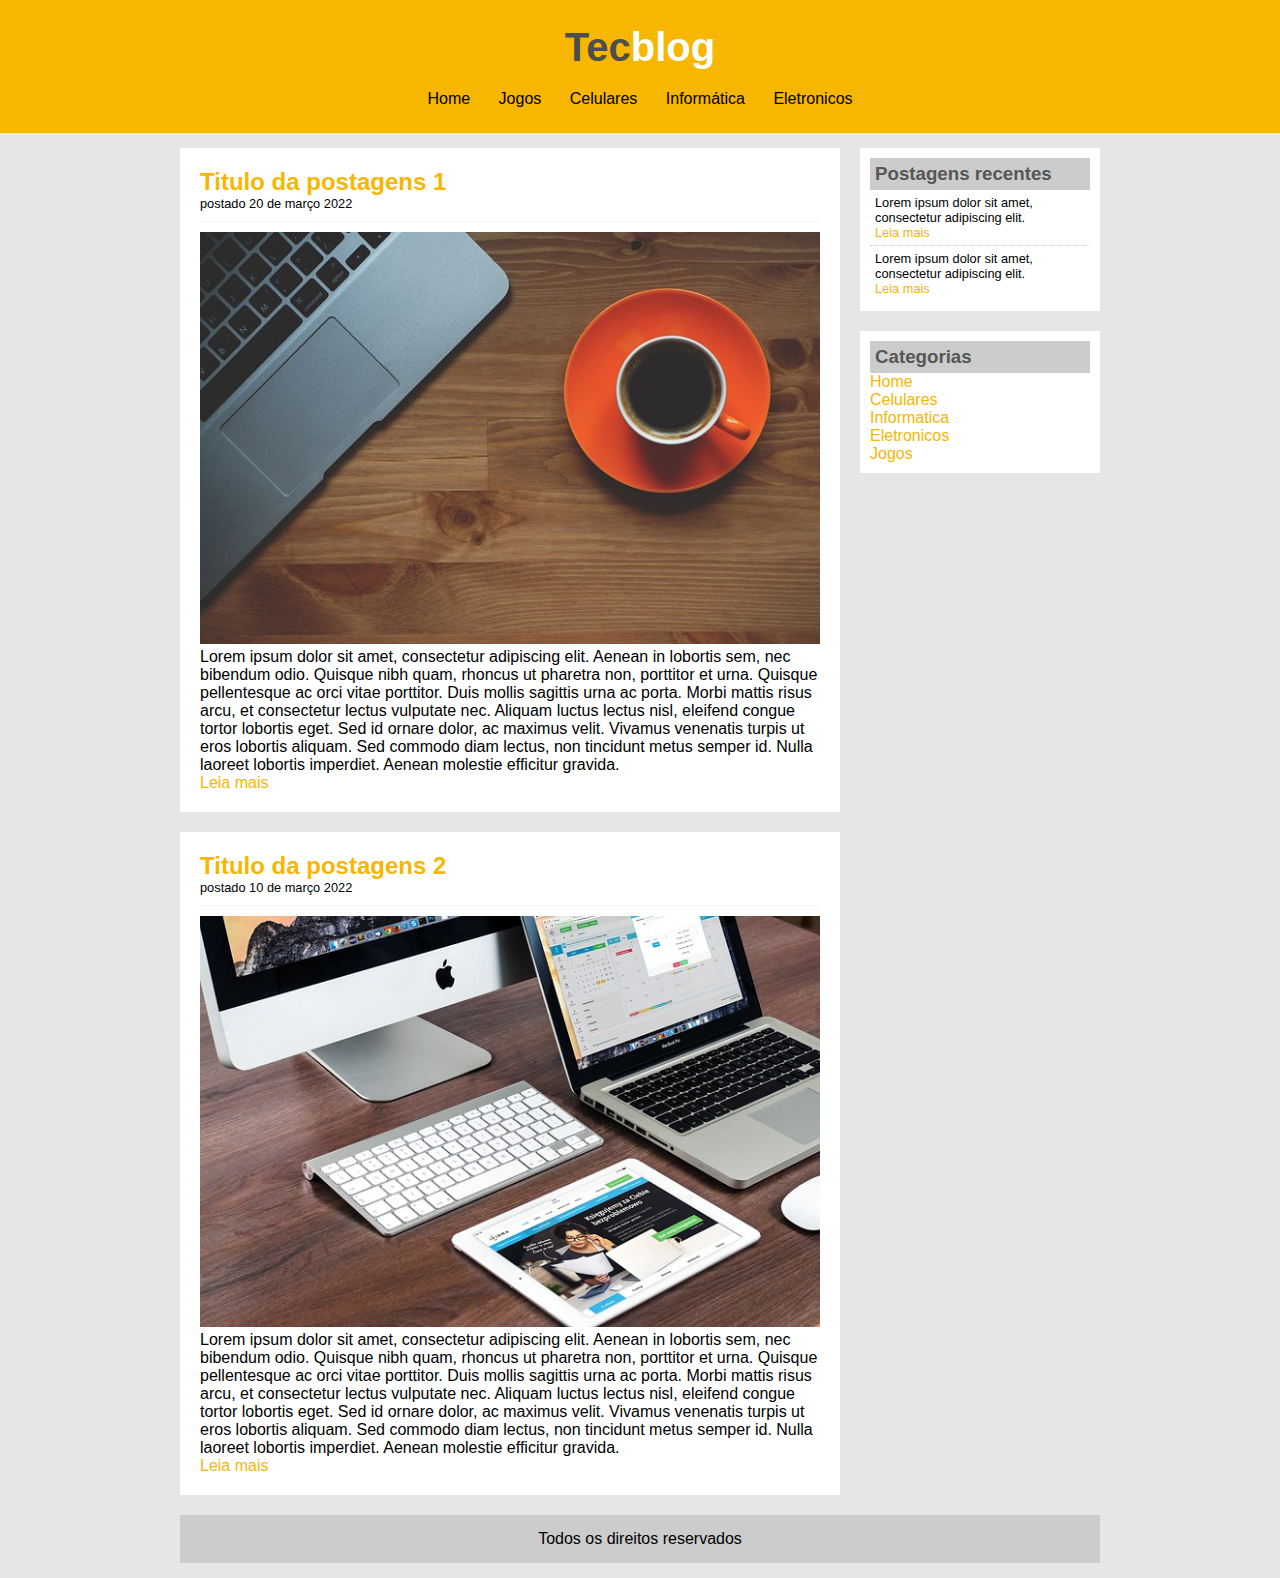
<file: index.html>
<!DOCTYPE html>
<html lang="pt-br">
	<head>
		<title>TecBlog &amp; - O seu site de tecnologia</title>
		<meta charset="utf-8">
		<link rel="stylesheet" type="text/css" href="css/estilo.css">
	</head>
	<body>
		<div id="area-cabecalho">

			<div id="area-logo">
				<h1>Tec<span class="white">blog</span></h1>
			</div>

			<div id="area-menu">
				<a href="index.html">Home</a>
				<a href="jogos.html">Jogos</a>
				<a href="celulares.html">Celulares</a>
				<a href="informatica.html">Informática</a>
				<a href="eletronicos.html">Eletronicos</a>
			</div>
			
		</div>

		<div id="area-principal">

			<div id="area-de-postagens">
				
				<!--abertura da postagem-->
				<div class="postagens">
					<h2>Titulo da postagens 1</h2>
					<span class="data-postagens">postado 20 de março 2022</span>
					<img width="620px" src="img/imagem1.jpg">
					<p>Lorem ipsum dolor sit amet, consectetur adipiscing elit. Aenean in lobortis sem, nec bibendum odio. Quisque nibh quam, rhoncus ut pharetra non, porttitor et urna. Quisque pellentesque ac orci vitae porttitor. Duis mollis sagittis urna ac porta. Morbi mattis risus arcu, et consectetur lectus vulputate nec. Aliquam luctus lectus nisl, eleifend congue tortor lobortis eget. Sed id ornare dolor, ac maximus velit. Vivamus venenatis turpis ut eros lobortis aliquam. Sed commodo diam lectus, non tincidunt metus semper id. Nulla laoreet lobortis imperdiet. Aenean molestie efficitur gravida.</p>
					<a href="#">Leia mais</a>
				</div>
				<!--// fechamento da postagem-->

				<!--abertura da postagem-->
				<div class="postagens">
					<h2>Titulo da postagens 2</h2>
					<span class="data-postagens">postado 10 de março 2022</span>
					<img width="620px" src="img/imagem2.jpg">
					<p>Lorem ipsum dolor sit amet, consectetur adipiscing elit. Aenean in lobortis sem, nec bibendum odio. Quisque nibh quam, rhoncus ut pharetra non, porttitor et urna. Quisque pellentesque ac orci vitae porttitor. Duis mollis sagittis urna ac porta. Morbi mattis risus arcu, et consectetur lectus vulputate nec. Aliquam luctus lectus nisl, eleifend congue tortor lobortis eget. Sed id ornare dolor, ac maximus velit. Vivamus venenatis turpis ut eros lobortis aliquam. Sed commodo diam lectus, non tincidunt metus semper id. Nulla laoreet lobortis imperdiet. Aenean molestie efficitur gravida.</p>
					<a href="#">Leia mais</a>
				</div>
				<!--// fechamento da postagem-->

			</div>

			<!-- abertura da area lateral-->
			<div id="area-lateral">

				<div class="conteudo-lateral">
					<h3>Postagens recentes</h3>

					<div class="postagens-lateral">
						<p>Lorem ipsum dolor sit amet, consectetur adipiscing elit.</p>
						<a href="#">Leia mais</a>
					</div>

					<div class="postagens-lateral" style="border-bottom: none;">
						<p>Lorem ipsum dolor sit amet, consectetur adipiscing elit.</p>
						<a href="#">Leia mais</a>
					</div>

				</div>

				<div class="conteudo-lateral">
					<h3>Categorias</h3>

					<a href="">Home</a><br>
					<a href="">Celulares</a><br>
					<a href="">Informatica</a><br>
					<a href="">Eletronicos</a><br>
					<a href="">Jogos</a><br>

				</div>

			</div><!-- // fechamento da area lateral-->

			<div id="rodape">
				Todos os direitos reservados
			</div>

		</div>

	</body>
</html>
</file>
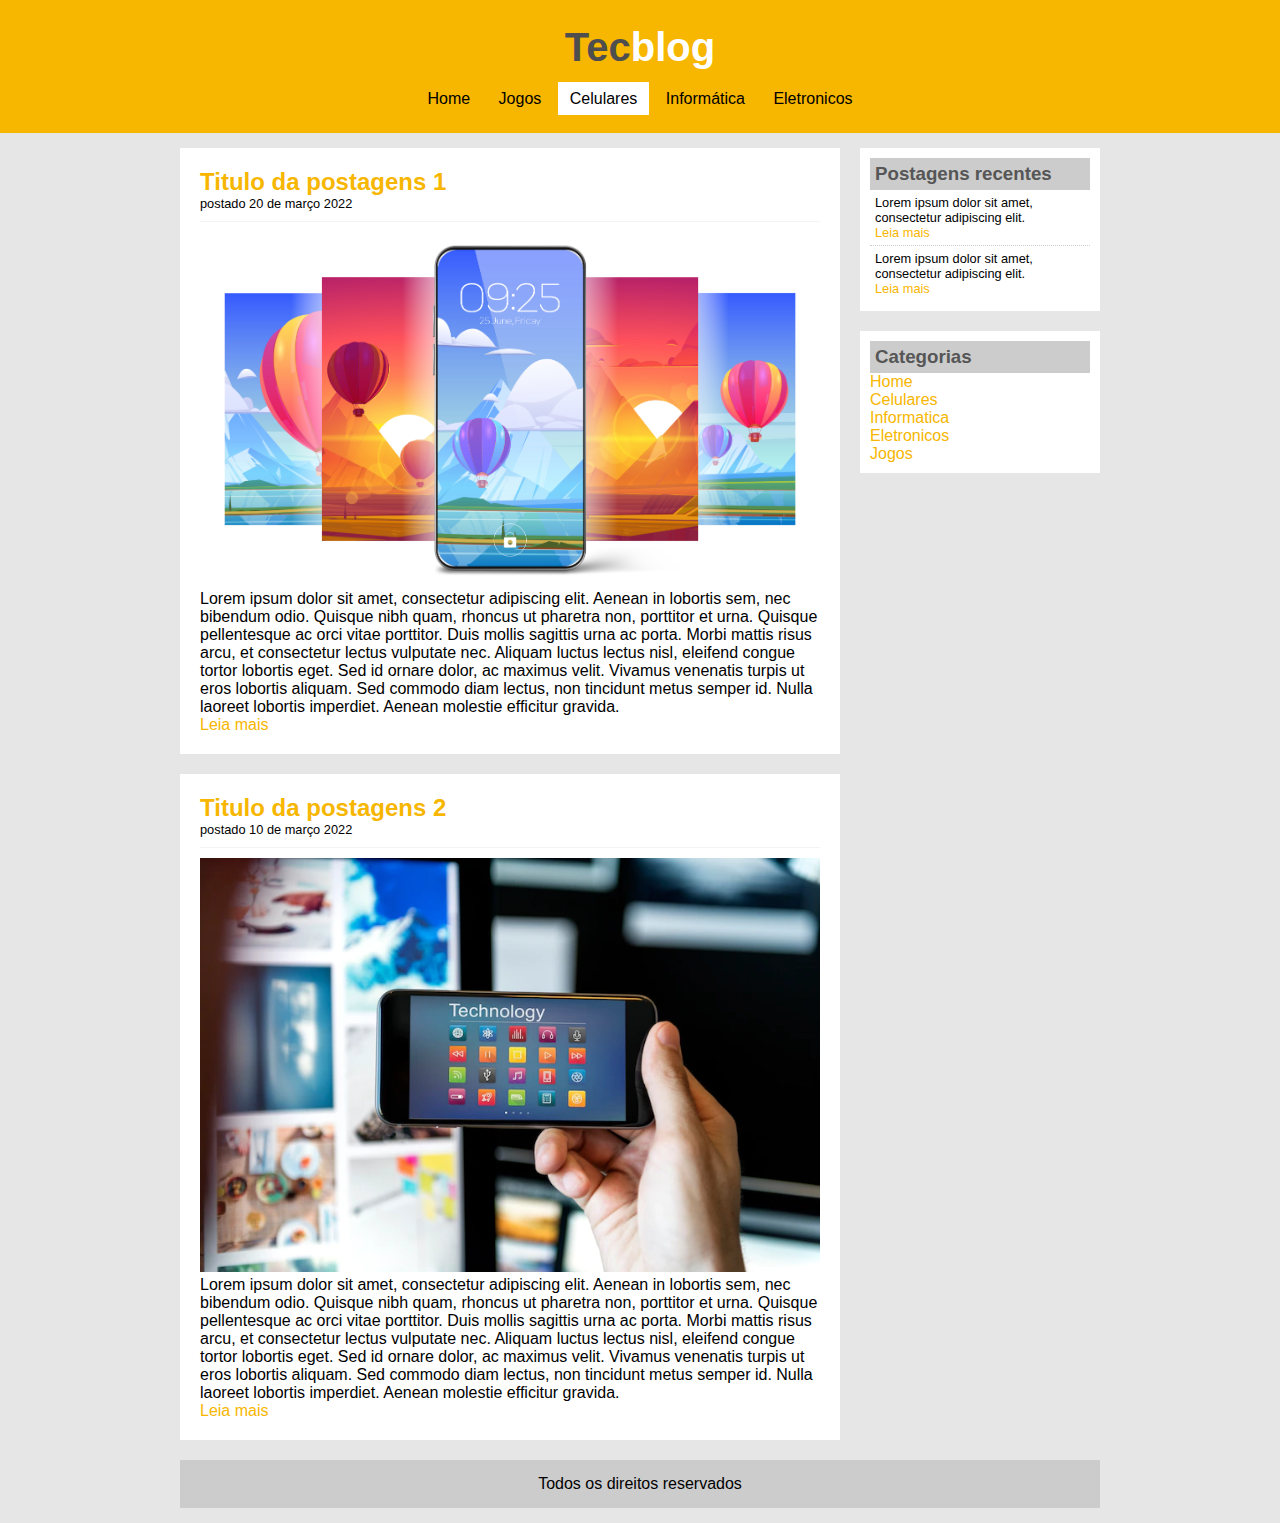
<file: celulares.html>
<!DOCTYPE html>
<html lang="pt-br">
	<head>
		<title>TecBlog &amp; - O seu site de tecnologia</title>
		<meta charset="utf-8">
		<link rel="stylesheet" type="text/css" href="css/estilo.css">
	</head>
	<body>
		<div id="area-cabecalho">

			<div id="area-logo">
				<h1>Tec<span class="white">blog</span></h1>
			</div>

			<div id="area-menu">
				<a href="index.html">Home</a>
				<a href="jogos.html">Jogos</a>
				<a class="selecionado" href="celulares.html">Celulares</a>
				<a href="informatica.html">Informática</a>
				<a href="eletronicos.html">Eletronicos</a>
			</div>
			
		</div>

		<div id="area-principal">

			<div id="area-de-postagens">
				
				<!--abertura da postagem-->
				<div class="postagens">
					<h2>Titulo da postagens 1</h2>
					<span class="data-postagens">postado 20 de março 2022</span>
					<img width="620px" src="img/celulares.jpg">
					<p>Lorem ipsum dolor sit amet, consectetur adipiscing elit. Aenean in lobortis sem, nec bibendum odio. Quisque nibh quam, rhoncus ut pharetra non, porttitor et urna. Quisque pellentesque ac orci vitae porttitor. Duis mollis sagittis urna ac porta. Morbi mattis risus arcu, et consectetur lectus vulputate nec. Aliquam luctus lectus nisl, eleifend congue tortor lobortis eget. Sed id ornare dolor, ac maximus velit. Vivamus venenatis turpis ut eros lobortis aliquam. Sed commodo diam lectus, non tincidunt metus semper id. Nulla laoreet lobortis imperdiet. Aenean molestie efficitur gravida.</p>
					<a href="#">Leia mais</a>
				</div>
				<!--// fechamento da postagem-->

				<!--abertura da postagem-->
				<div class="postagens">
					<h2>Titulo da postagens 2</h2>
					<span class="data-postagens">postado 10 de março 2022</span>
					<img width="620px" src="img/apps.webp">
					<p>Lorem ipsum dolor sit amet, consectetur adipiscing elit. Aenean in lobortis sem, nec bibendum odio. Quisque nibh quam, rhoncus ut pharetra non, porttitor et urna. Quisque pellentesque ac orci vitae porttitor. Duis mollis sagittis urna ac porta. Morbi mattis risus arcu, et consectetur lectus vulputate nec. Aliquam luctus lectus nisl, eleifend congue tortor lobortis eget. Sed id ornare dolor, ac maximus velit. Vivamus venenatis turpis ut eros lobortis aliquam. Sed commodo diam lectus, non tincidunt metus semper id. Nulla laoreet lobortis imperdiet. Aenean molestie efficitur gravida.</p>
					<a href="#">Leia mais</a>
				</div>
				<!--// fechamento da postagem-->

			</div>

			<!-- abertura da area lateral-->
			<div id="area-lateral">

				<div class="conteudo-lateral">
					<h3>Postagens recentes</h3>

					<div class="postagens-lateral">
						<p>Lorem ipsum dolor sit amet, consectetur adipiscing elit.</p>
						<a href="#">Leia mais</a>
					</div>

					<div class="postagens-lateral" style="border-bottom: none;">
						<p>Lorem ipsum dolor sit amet, consectetur adipiscing elit.</p>
						<a href="#">Leia mais</a>
					</div>

				</div>

				<div class="conteudo-lateral">
					<h3>Categorias</h3>

					<a href="">Home</a><br>
					<a href="">Celulares</a><br>
					<a href="">Informatica</a><br>
					<a href="">Eletronicos</a><br>
					<a href="">Jogos</a><br>

				</div>

			</div><!-- // fechamento da area lateral-->

			<div id="rodape">
				Todos os direitos reservados
			</div>

		</div>

	</body>
</html>
</file>
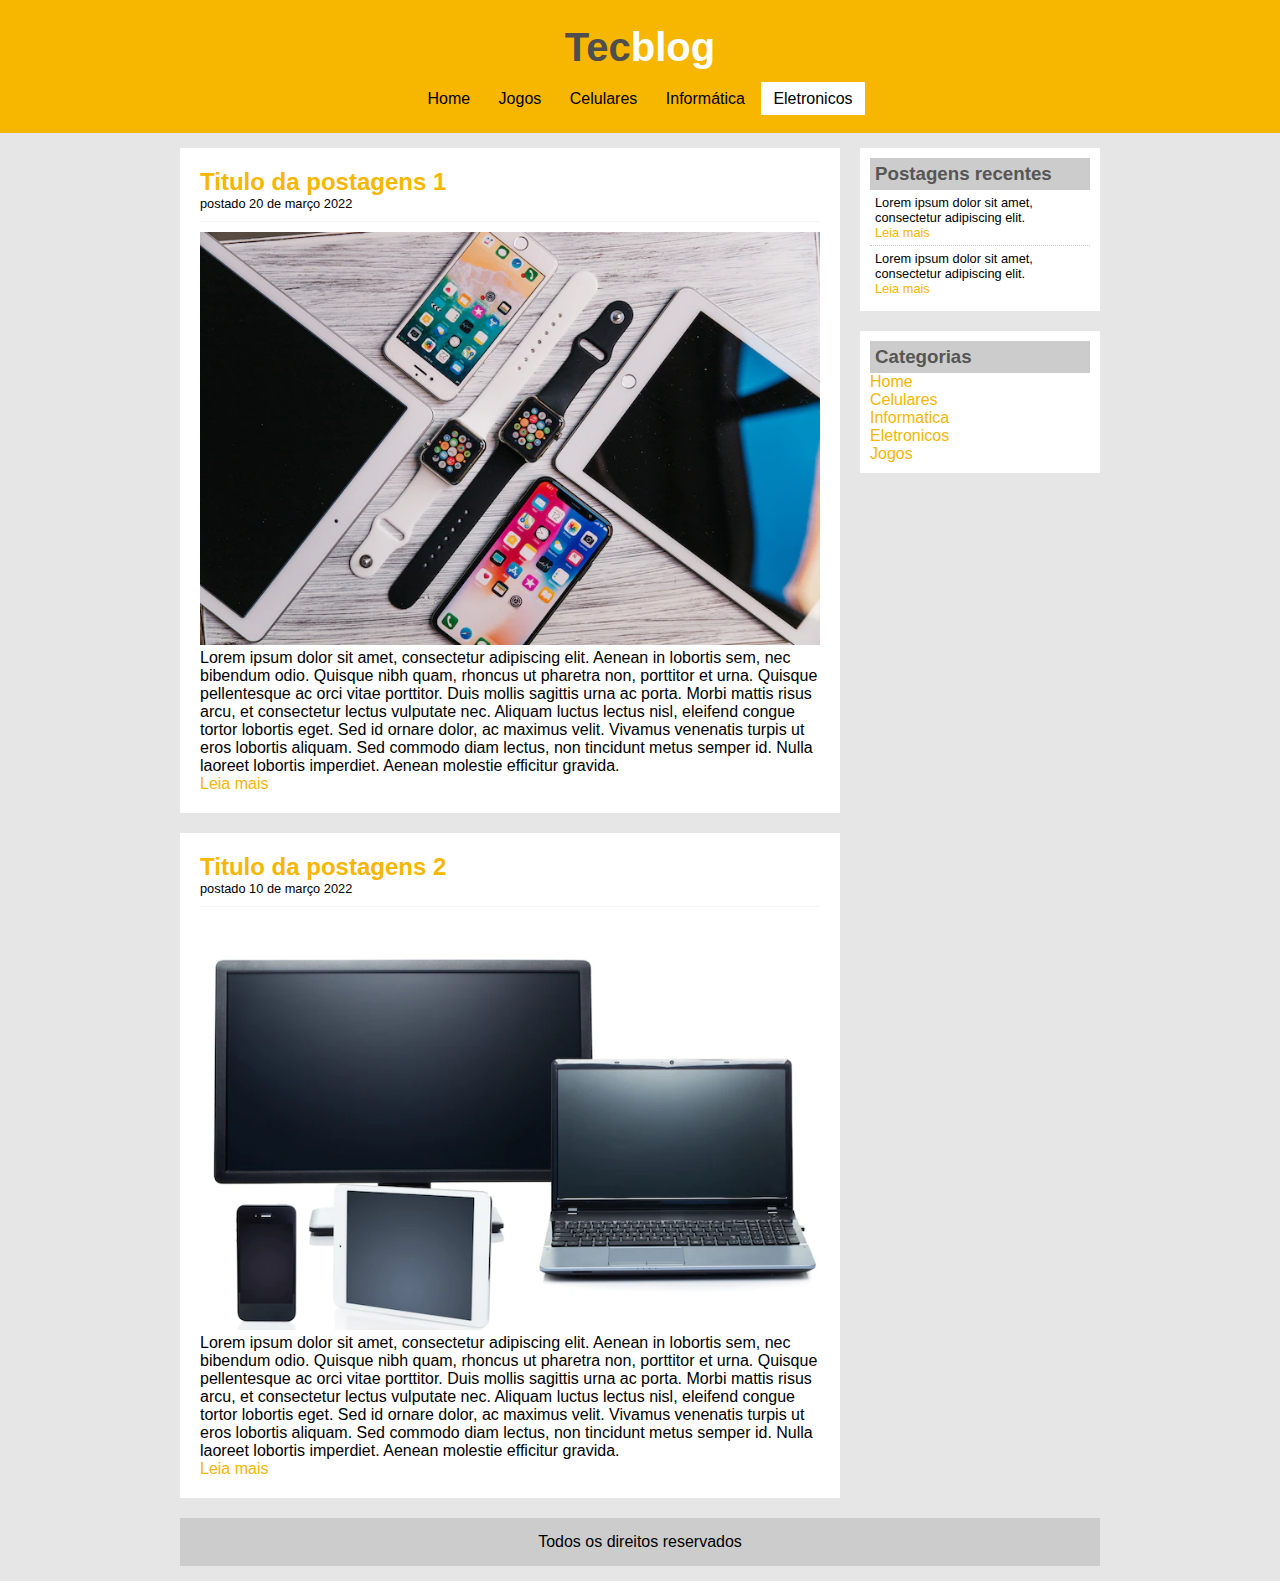
<file: eletronicos.html>
<!DOCTYPE html>
<html lang="pt-br">
	<head>
		<title>TecBlog &amp; - O seu site de tecnologia</title>
		<meta charset="utf-8">
		<link rel="stylesheet" type="text/css" href="css/estilo.css">
	</head>
	<body>
		<div id="area-cabecalho">

			<div id="area-logo">
				<h1>Tec<span class="white">blog</span></h1>
			</div>

			<div id="area-menu">
				<a href="index.html">Home</a>
				<a href="jogos.html">Jogos</a>
				<a href="celulares.html">Celulares</a>
				<a href="informatica.html">Informática</a>
				<a class="selecionado"  href="eletronicos.html">Eletronicos</a>
			</div>
			
		</div>

		<div id="area-principal">

			<div id="area-de-postagens">
				
				<!--abertura da postagem-->
				<div class="postagens">
					<h2>Titulo da postagens 1</h2>
					<span class="data-postagens">postado 20 de março 2022</span>
					<img width="620px" src="img/eletronico.webp">
					<p>Lorem ipsum dolor sit amet, consectetur adipiscing elit. Aenean in lobortis sem, nec bibendum odio. Quisque nibh quam, rhoncus ut pharetra non, porttitor et urna. Quisque pellentesque ac orci vitae porttitor. Duis mollis sagittis urna ac porta. Morbi mattis risus arcu, et consectetur lectus vulputate nec. Aliquam luctus lectus nisl, eleifend congue tortor lobortis eget. Sed id ornare dolor, ac maximus velit. Vivamus venenatis turpis ut eros lobortis aliquam. Sed commodo diam lectus, non tincidunt metus semper id. Nulla laoreet lobortis imperdiet. Aenean molestie efficitur gravida.</p>
					<a href="#">Leia mais</a>
				</div>
				<!--// fechamento da postagem-->

				<!--abertura da postagem-->
				<div class="postagens">
					<h2>Titulo da postagens 2</h2>
					<span class="data-postagens">postado 10 de março 2022</span>
					<img width="620px" src="img/eletronico1.webp">
					<p>Lorem ipsum dolor sit amet, consectetur adipiscing elit. Aenean in lobortis sem, nec bibendum odio. Quisque nibh quam, rhoncus ut pharetra non, porttitor et urna. Quisque pellentesque ac orci vitae porttitor. Duis mollis sagittis urna ac porta. Morbi mattis risus arcu, et consectetur lectus vulputate nec. Aliquam luctus lectus nisl, eleifend congue tortor lobortis eget. Sed id ornare dolor, ac maximus velit. Vivamus venenatis turpis ut eros lobortis aliquam. Sed commodo diam lectus, non tincidunt metus semper id. Nulla laoreet lobortis imperdiet. Aenean molestie efficitur gravida.</p>
					<a href="#">Leia mais</a>
				</div>
				<!--// fechamento da postagem-->

			</div>

			<!-- abertura da area lateral-->
			<div id="area-lateral">

				<div class="conteudo-lateral">
					<h3>Postagens recentes</h3>

					<div class="postagens-lateral">
						<p>Lorem ipsum dolor sit amet, consectetur adipiscing elit.</p>
						<a href="#">Leia mais</a>
					</div>

					<div class="postagens-lateral" style="border-bottom: none;">
						<p>Lorem ipsum dolor sit amet, consectetur adipiscing elit.</p>
						<a href="#">Leia mais</a>
					</div>

				</div>

				<div class="conteudo-lateral">
					<h3>Categorias</h3>

					<a href="">Home</a><br>
					<a href="">Celulares</a><br>
					<a href="">Informatica</a><br>
					<a href="">Eletronicos</a><br>
					<a href="">Jogos</a><br>

				</div>

			</div><!-- // fechamento da area lateral-->

			<div id="rodape">
				Todos os direitos reservados
			</div>

		</div>

	</body>
</html>
</file>
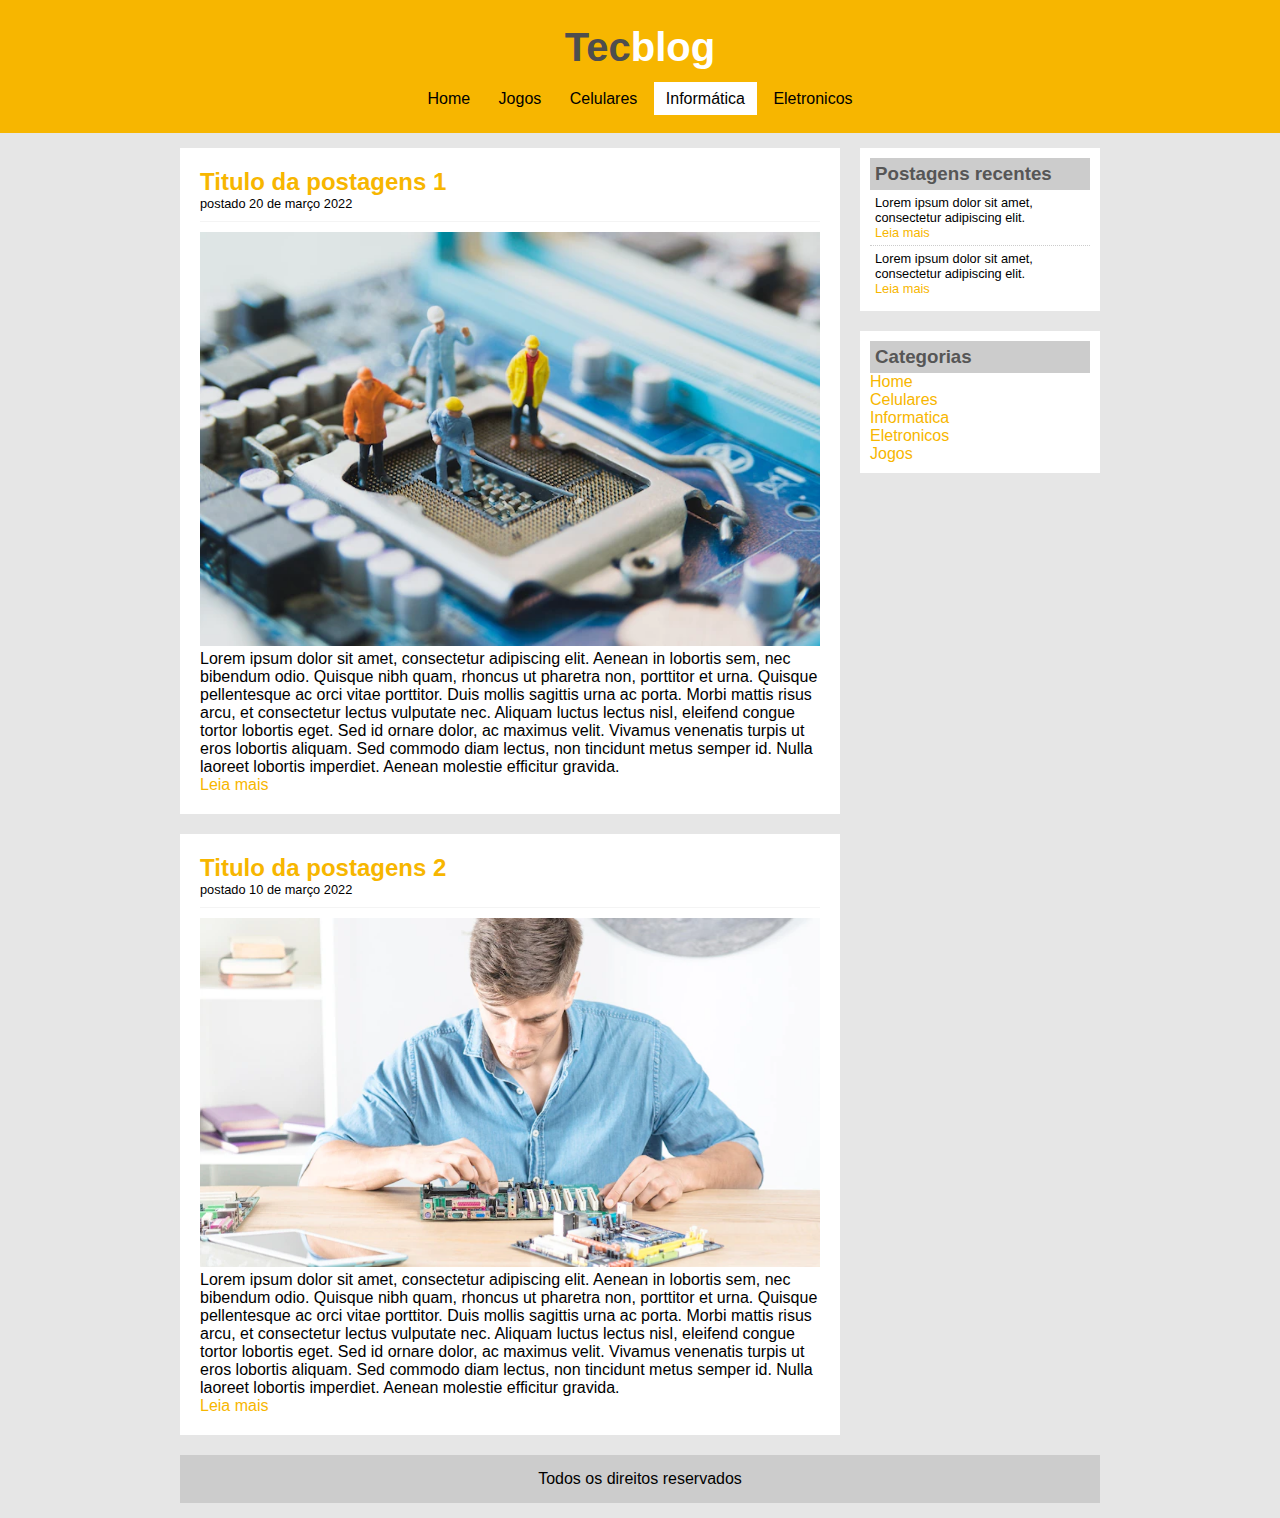
<file: informatica.html>
<!DOCTYPE html>
<html lang="pt-br">
	<head>
		<title>TecBlog &amp; - O seu site de tecnologia</title>
		<meta charset="utf-8">
		<link rel="stylesheet" type="text/css" href="css/estilo.css">
	</head>
	<body>
		<div id="area-cabecalho">

			<div id="area-logo">
				<h1>Tec<span class="white">blog</span></h1>
			</div>

			<div id="area-menu">
				<a href="index.html">Home</a>
				<a href="jogos.html">Jogos</a>
				<a href="celulares.html">Celulares</a>
				<a class="selecionado" href="informatica.html">Informática</a>
				<a href="eletronicos.html">Eletronicos</a>
			</div>
			
		</div>

		<div id="area-principal">

			<div id="area-de-postagens">
				
				<!--abertura da postagem-->
				<div class="postagens">
					<h2>Titulo da postagens 1</h2>
					<span class="data-postagens">postado 20 de março 2022</span>
					<img width="620px" src="img/informatica1.webp">
					<p>Lorem ipsum dolor sit amet, consectetur adipiscing elit. Aenean in lobortis sem, nec bibendum odio. Quisque nibh quam, rhoncus ut pharetra non, porttitor et urna. Quisque pellentesque ac orci vitae porttitor. Duis mollis sagittis urna ac porta. Morbi mattis risus arcu, et consectetur lectus vulputate nec. Aliquam luctus lectus nisl, eleifend congue tortor lobortis eget. Sed id ornare dolor, ac maximus velit. Vivamus venenatis turpis ut eros lobortis aliquam. Sed commodo diam lectus, non tincidunt metus semper id. Nulla laoreet lobortis imperdiet. Aenean molestie efficitur gravida.</p>
					<a href="#">Leia mais</a>
				</div>
				<!--// fechamento da postagem-->

				<!--abertura da postagem-->
				<div class="postagens">
					<h2>Titulo da postagens 2</h2>
					<span class="data-postagens">postado 10 de março 2022</span>
					<img width="620px" src="img/informatica2.webp">
					<p>Lorem ipsum dolor sit amet, consectetur adipiscing elit. Aenean in lobortis sem, nec bibendum odio. Quisque nibh quam, rhoncus ut pharetra non, porttitor et urna. Quisque pellentesque ac orci vitae porttitor. Duis mollis sagittis urna ac porta. Morbi mattis risus arcu, et consectetur lectus vulputate nec. Aliquam luctus lectus nisl, eleifend congue tortor lobortis eget. Sed id ornare dolor, ac maximus velit. Vivamus venenatis turpis ut eros lobortis aliquam. Sed commodo diam lectus, non tincidunt metus semper id. Nulla laoreet lobortis imperdiet. Aenean molestie efficitur gravida.</p>
					<a href="#">Leia mais</a>
				</div>
				<!--// fechamento da postagem-->

			</div>

			<!-- abertura da area lateral-->
			<div id="area-lateral">

				<div class="conteudo-lateral">
					<h3>Postagens recentes</h3>

					<div class="postagens-lateral">
						<p>Lorem ipsum dolor sit amet, consectetur adipiscing elit.</p>
						<a href="#">Leia mais</a>
					</div>

					<div class="postagens-lateral" style="border-bottom: none;">
						<p>Lorem ipsum dolor sit amet, consectetur adipiscing elit.</p>
						<a href="#">Leia mais</a>
					</div>

				</div>

				<div class="conteudo-lateral">
					<h3>Categorias</h3>

					<a href="">Home</a><br>
					<a href="">Celulares</a><br>
					<a href="">Informatica</a><br>
					<a href="">Eletronicos</a><br>
					<a href="">Jogos</a><br>

				</div>

			</div><!-- // fechamento da area lateral-->

			<div id="rodape">
				Todos os direitos reservados
			</div>

		</div>

	</body>
</html>
</file>
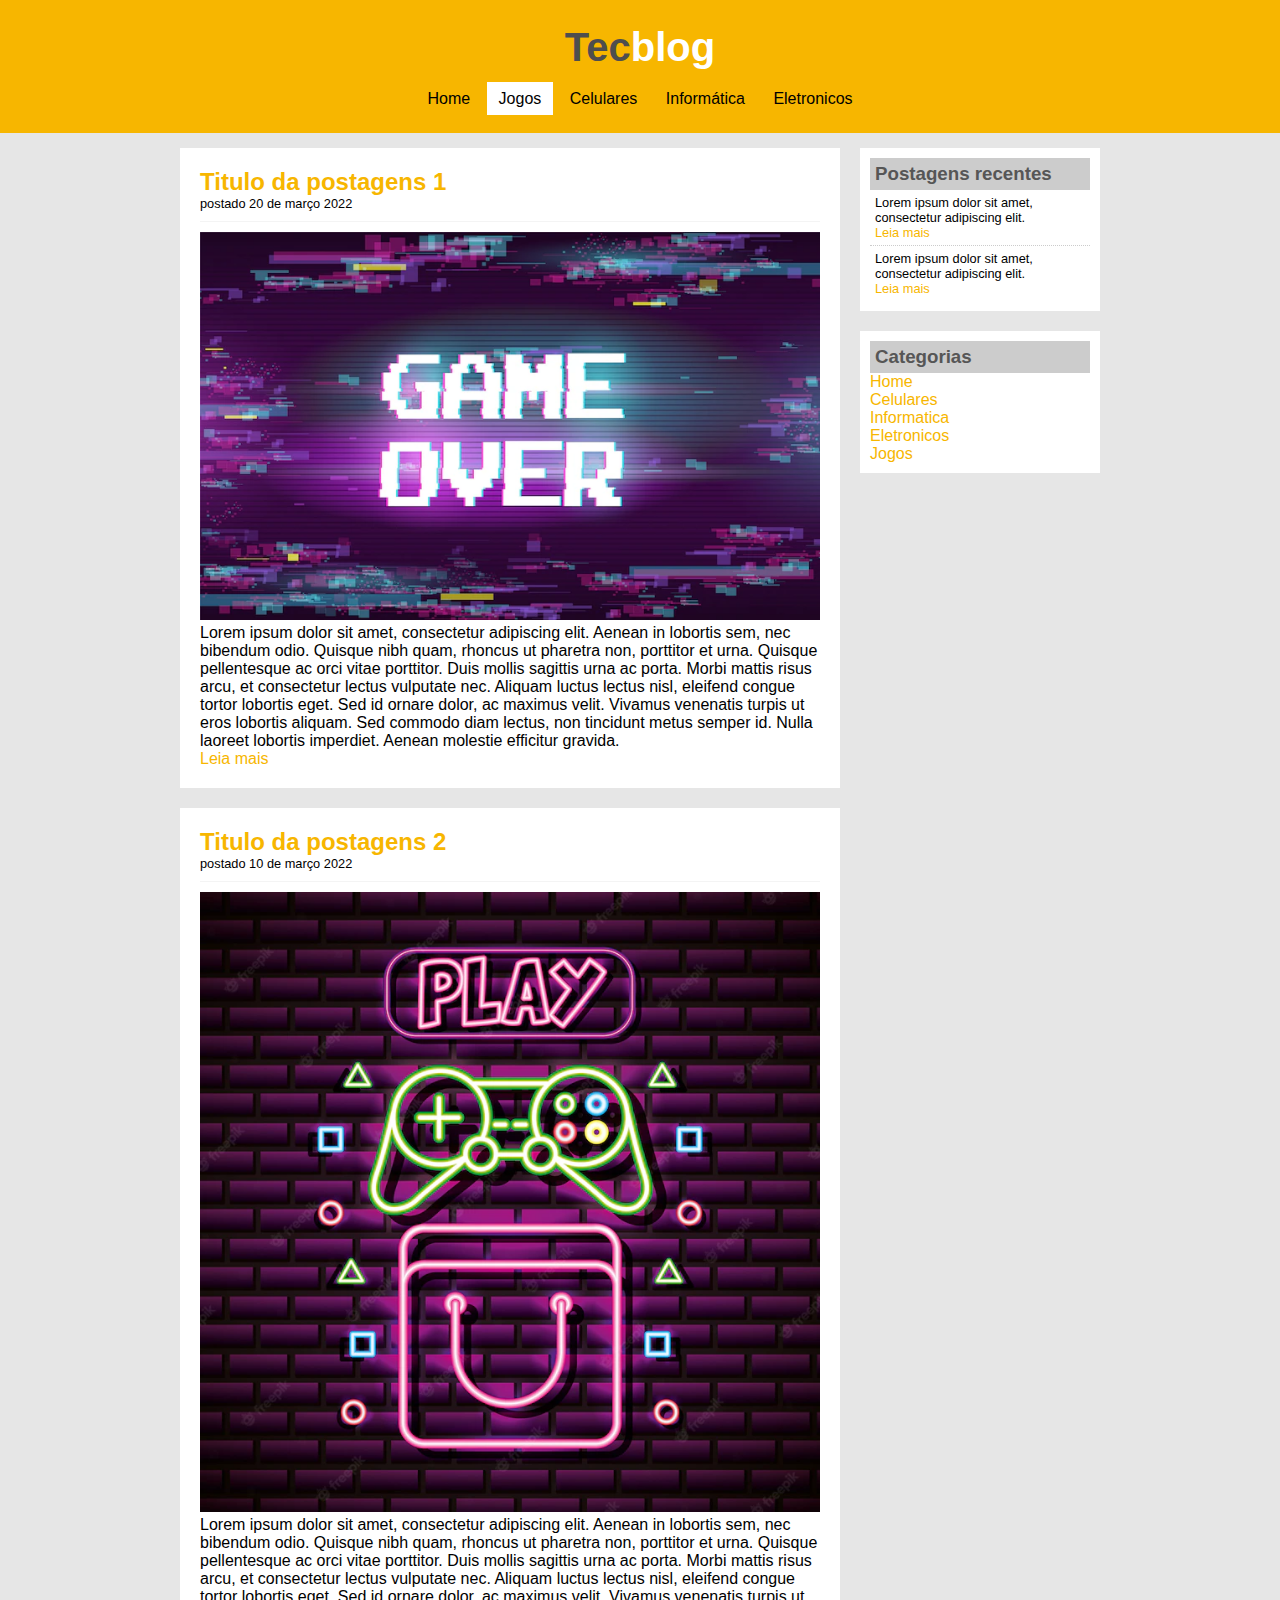
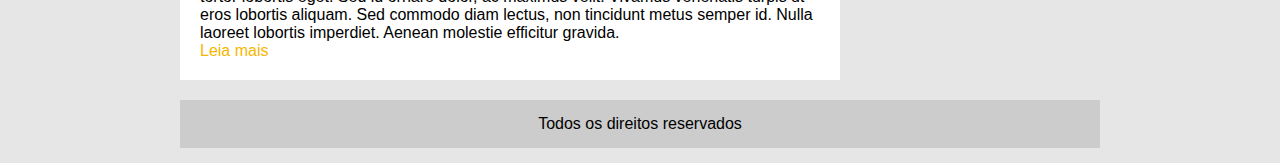
<file: jogos.html>
<!DOCTYPE html>
<html lang="pt-br">
	<head>
		<title>TecBlog &amp; - O seu site de tecnologia</title>
		<meta charset="utf-8">
		<link rel="stylesheet" type="text/css" href="css/estilo.css">
	</head>
	<body>
		<div id="area-cabecalho">

			<div id="area-logo">
				<h1>Tec<span class="white">blog</span></h1>
			</div>

			<div id="area-menu">
				<a href="index.html">Home</a>
				<a class="selecionado" href="jogos.html">Jogos</a>
				<a href="celulares.html">Celulares</a>
				<a href="informatica.html">Informática</a>
				<a href="eletronicos.html">Eletronicos</a>
			</div>
			
		</div>

		<div id="area-principal">

			<div id="area-de-postagens">
				
				<!--abertura da postagem-->
				<div class="postagens">
					<h2>Titulo da postagens 1</h2>
					<span class="data-postagens">postado 20 de março 2022</span>
					<img width="620px" src="img/gamer1.webp">
					<p>Lorem ipsum dolor sit amet, consectetur adipiscing elit. Aenean in lobortis sem, nec bibendum odio. Quisque nibh quam, rhoncus ut pharetra non, porttitor et urna. Quisque pellentesque ac orci vitae porttitor. Duis mollis sagittis urna ac porta. Morbi mattis risus arcu, et consectetur lectus vulputate nec. Aliquam luctus lectus nisl, eleifend congue tortor lobortis eget. Sed id ornare dolor, ac maximus velit. Vivamus venenatis turpis ut eros lobortis aliquam. Sed commodo diam lectus, non tincidunt metus semper id. Nulla laoreet lobortis imperdiet. Aenean molestie efficitur gravida.</p>
					<a href="#">Leia mais</a>
				</div>
				<!--// fechamento da postagem-->

				<!--abertura da postagem-->
				<div class="postagens">
					<h2>Titulo da postagens 2</h2>
					<span class="data-postagens">postado 10 de março 2022</span>
					<img width="620px" src="img/gamer2.webp">
					<p>Lorem ipsum dolor sit amet, consectetur adipiscing elit. Aenean in lobortis sem, nec bibendum odio. Quisque nibh quam, rhoncus ut pharetra non, porttitor et urna. Quisque pellentesque ac orci vitae porttitor. Duis mollis sagittis urna ac porta. Morbi mattis risus arcu, et consectetur lectus vulputate nec. Aliquam luctus lectus nisl, eleifend congue tortor lobortis eget. Sed id ornare dolor, ac maximus velit. Vivamus venenatis turpis ut eros lobortis aliquam. Sed commodo diam lectus, non tincidunt metus semper id. Nulla laoreet lobortis imperdiet. Aenean molestie efficitur gravida.</p>
					<a href="#">Leia mais</a>
				</div>
				<!--// fechamento da postagem-->

			</div>

			<!-- abertura da area lateral-->
			<div id="area-lateral">

				<div class="conteudo-lateral">
					<h3>Postagens recentes</h3>

					<div class="postagens-lateral">
						<p>Lorem ipsum dolor sit amet, consectetur adipiscing elit.</p>
						<a href="#">Leia mais</a>
					</div>

					<div class="postagens-lateral" style="border-bottom: none;">
						<p>Lorem ipsum dolor sit amet, consectetur adipiscing elit.</p>
						<a href="#">Leia mais</a>
					</div>

				</div>

				<div class="conteudo-lateral">
					<h3>Categorias</h3>

					<a href="">Home</a><br>
					<a href="">Celulares</a><br>
					<a href="">Informatica</a><br>
					<a href="">Eletronicos</a><br>
					<a href="">Jogos</a><br>

				</div>

			</div><!-- // fechamento da area lateral-->

			<div id="rodape">
				Todos os direitos reservados
			</div>

		</div>

	</body>
</html>
</file>
<file: css/estilo.css>
/*limpar formatação padrão*/
* {
	margin: 0;
	padding: 0;
}

body{
	font-size: 1em; /*1em equilave a 16px*/
	font-family: 'Josefin Sans', sans-serif;
	background: #e6e6e6;
}

/*
****layout****
*/

#area-cabecalho{
	background-color: #f7b600;
	padding:15px;
	text-align: center;
}

#area-logo, #area-menu{
	padding:10px;
}

#area-principal{
	width:920px;
	margin: 0 auto;
	padding:15px;
}

#area-de-postagens{
	width:660px;
	float: left;
}

#area-lateral{
	width:240px;
	float: right;
}

#rodape{
	clear: both;
	text-align:center;
	padding:15px;
	background:#CCC;
}

.postagens{
	padding: 20px;
	margin-bottom: 20px;
	background:white;
}

.conteudo-lateral{
	background: white;
	padding:10px;
	margin-bottom: 20px;
}

.postagens-lateral{
	font-size: 0.8em;
	padding:5px;
	border-bottom: 1px dotted #CCC;	
}
/*
****Formatação do menu****
*/
a{
	text-decoration: none;
}

a:link, a:visited{
	color:#f7b600;
}
a:hover{
	text-decoration: underline;
}

#area-cabecalho a:link, #area-cabecalho a:visited{
	color:rgb(0, 0, 0);
	padding: 8px 12px;
}
#area-cabecalho a:hover{
	color: #000000;
	background:#FFF;
	text-decoration:none;
}

#area-cabecalho .selecionado{
	color: #f7b600;
	background:#FFF;
	text-decoration:none;
}

/*
****Formatações gerais***
*/

h1{
	color:#4e4e4e;
	font-size: 2.5em;
}

h2{
	color: #f7b600;
}

h3{
	color: #565656;
	background: #CCC;
	padding:5px;
}

.white{
	color: white;
}
.data-postagens{
	font-size:0.8em;
	border-bottom: 1px solid #f4f4f4;
	padding-bottom: 10px;
	margin-bottom: 10px;
	display:block;
}
</file>
